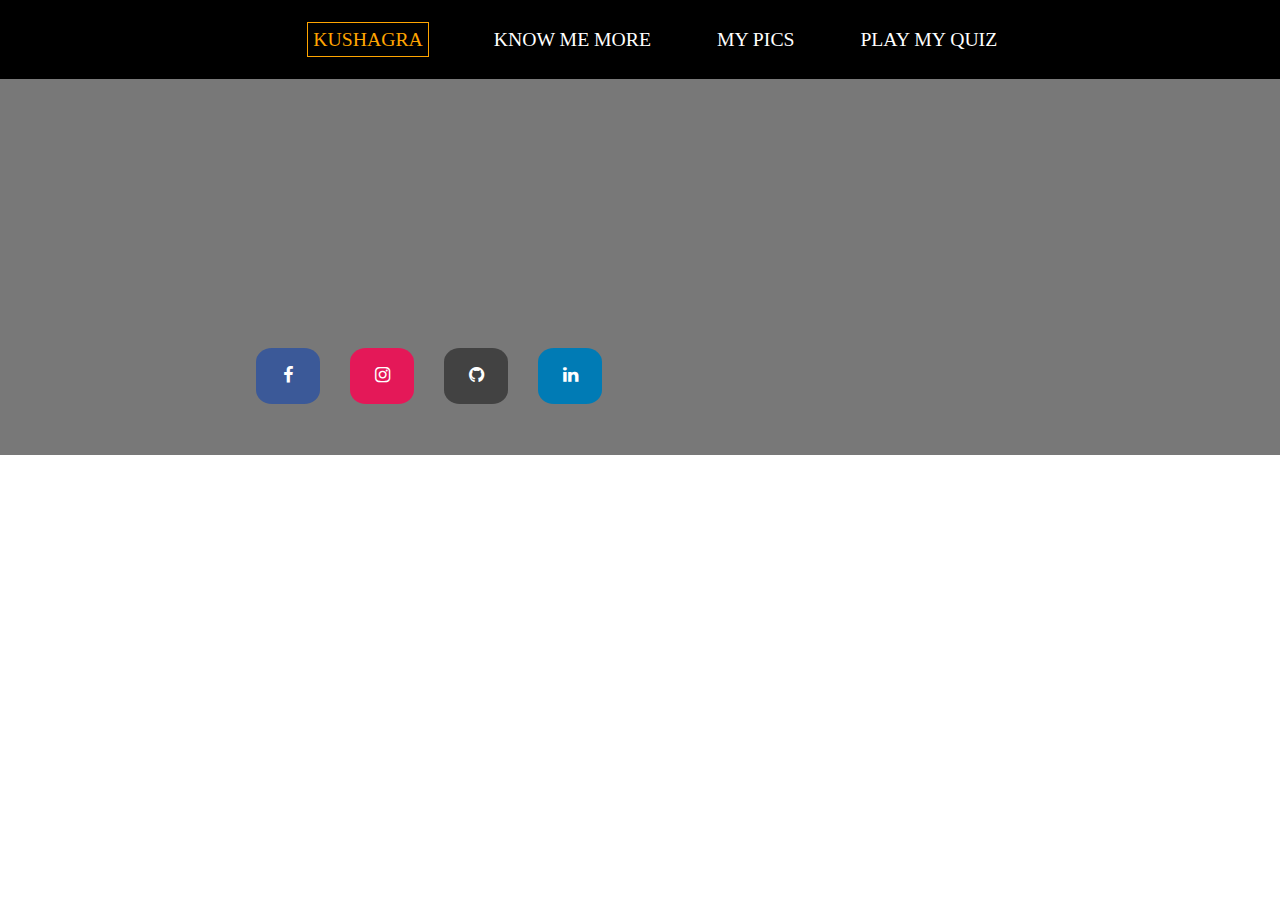
<file: html/index.html>
<!DOCTYPE html>
<html>
<head>
	<title>Kushagra Agarwal</title>
	<link rel="stylesheet" type="text/css" href="../css/style.css">
	<link rel="stylesheet" href="https://cdnjs.cloudflare.com/ajax/libs/font-awesome/4.7.0/css/font-awesome.min.css">
	
</head>

<body>
	<header>
		<div class="navlist">
			<ul>
				<li class="current"><a href="index.html">KUSHAGRA</a></li>
				<li class="noncurrent"><a href="knowmemore.html">KNOW ME MORE</a></li>
				<li class="noncurrent"><a href="cv.html">MY PICS</a></li>
				<li class="noncurrent"><a href="quiz.html">PLAY MY QUIZ</a></li>
			</ul>
		</div>
		<!-- ><div class="welcome">
			<h1>"If people are not laughing at your goals, it means that your goals are too small"</h1>
		</div><-->
		<!-- ><p id="demo">I am FOCUSED, MOTIVATED, INTELLIGENT.
			OH AND CUTE<span>|</span></p><-->
		
		<div id="funfacts">
			<script src="../javascript/script.js">
			</script>
		</div>

		<div id="funfacts2">
			<script src="../javascript/script2.js">
			</script>
		</div>

		<div id="funfacts3">
			<script src="../javascript/script3.js">
			</script>
		</div>
		<div class="ReachMe">
			<a href="https://www.facebook.com/" class="fa fa-facebook"></a>
			<a href="https://www.instagram.com/?hl=en" class="fa fa-instagram"></a>
			<a href="https://github.com/kushagragarwal2443/" class="fa fa-github"></a>
			<a href="https://www.linkedin.com/in/kushagra-agarwal-9aab59170/" class="fa fa-linkedin"></a>
		</div>
	</header>
</body>
</html>
</file>
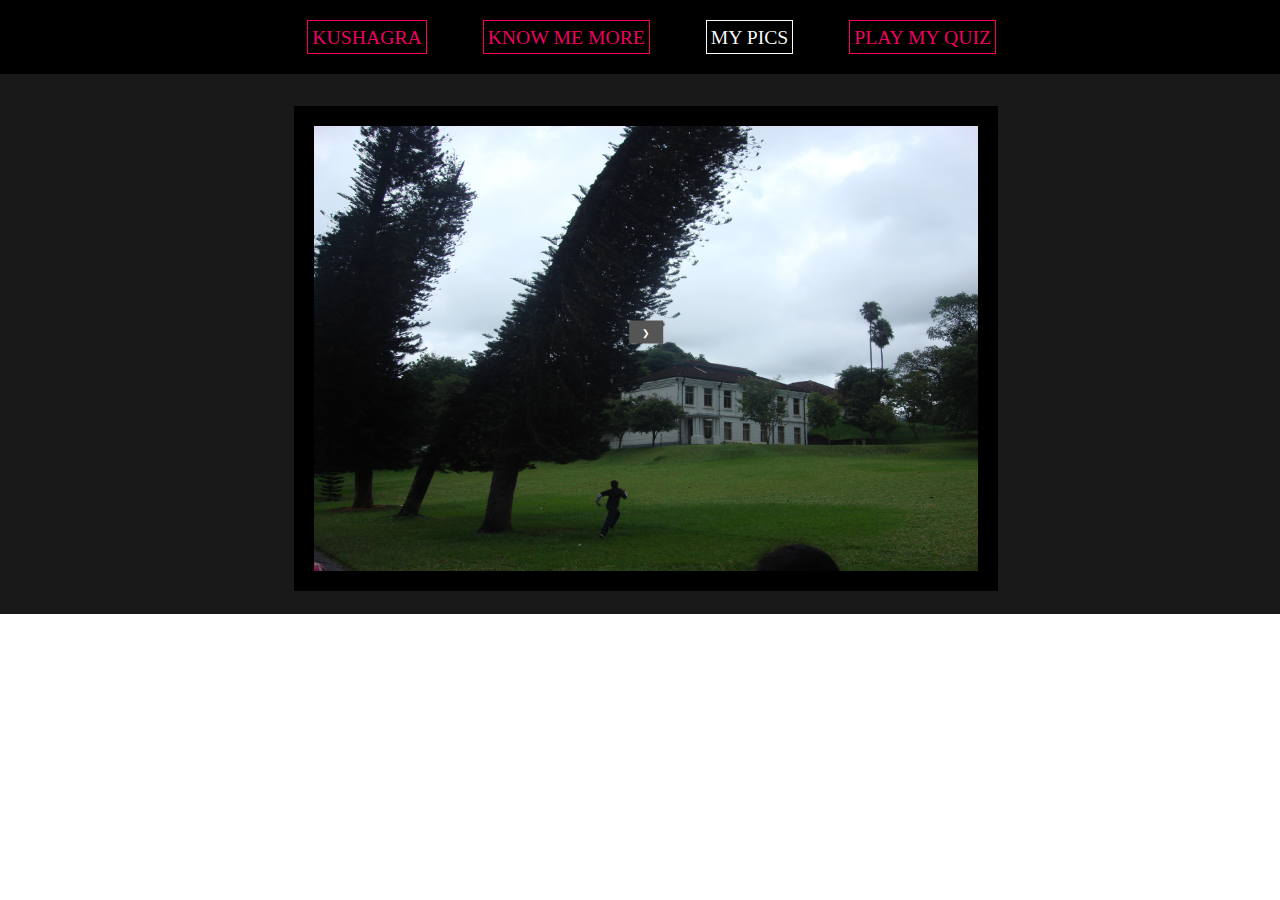
<file: html/cv.html>
<!DOCTYPE html>
<html>
<head>
	<title>CV</title>
	<link rel="stylesheet" type="text/css" href="../css/style2.css">
</head>

<body>
	<header>
		<div class="navlist">
			<ul>
				<li class="noncurrent"><a href="index.html">KUSHAGRA</a></li>
				<li class="noncurrent"><a href="knowmemore.html">KNOW ME MORE</a></li>
				<li class="current"><a href="cv.html">MY PICS</a></li>
				<li class="noncurrent"><a href="quiz.html">PLAY MY QUIZ</a></li>
			</ul>
		</div>
		<div class="container">
		<img class="mySlides" src="../images/DSC05238.JPG" border="20%" >
		<img class="mySlides" src="../images/DSC_0056.JPG" border="20%">
		<img class="mySlides" src="../images/DSC_0645.JPG" border="20%">
		<img class="mySlides" src="../images/DSC_0662.JPG" border="20%">
		<img class="mySlides" src="../images/DSC_0661.JPG" border="20%">
		<button class="btn" onclick="plusDivs(+1)">&#10095;</button>
		<script>
			var slideIndex = 1;
			showDivs(slideIndex);

			function plusDivs(n) {
 			showDivs(slideIndex += n);
			}

			function showDivs(n) {
  				var i;
  				var x = document.getElementsByClassName("mySlides");
  				if (n > x.length) {slideIndex = 1} 
  				if (n < 1) {slideIndex = x.length} ;
  				for (i = 0; i < x.length; i++) {
   				x[i].style.display = "none"; 
  				}
  				x[slideIndex-1].style.display = "block"; 
				}
		</script>
		</div>
	</header>


</body>


</html>
</file>
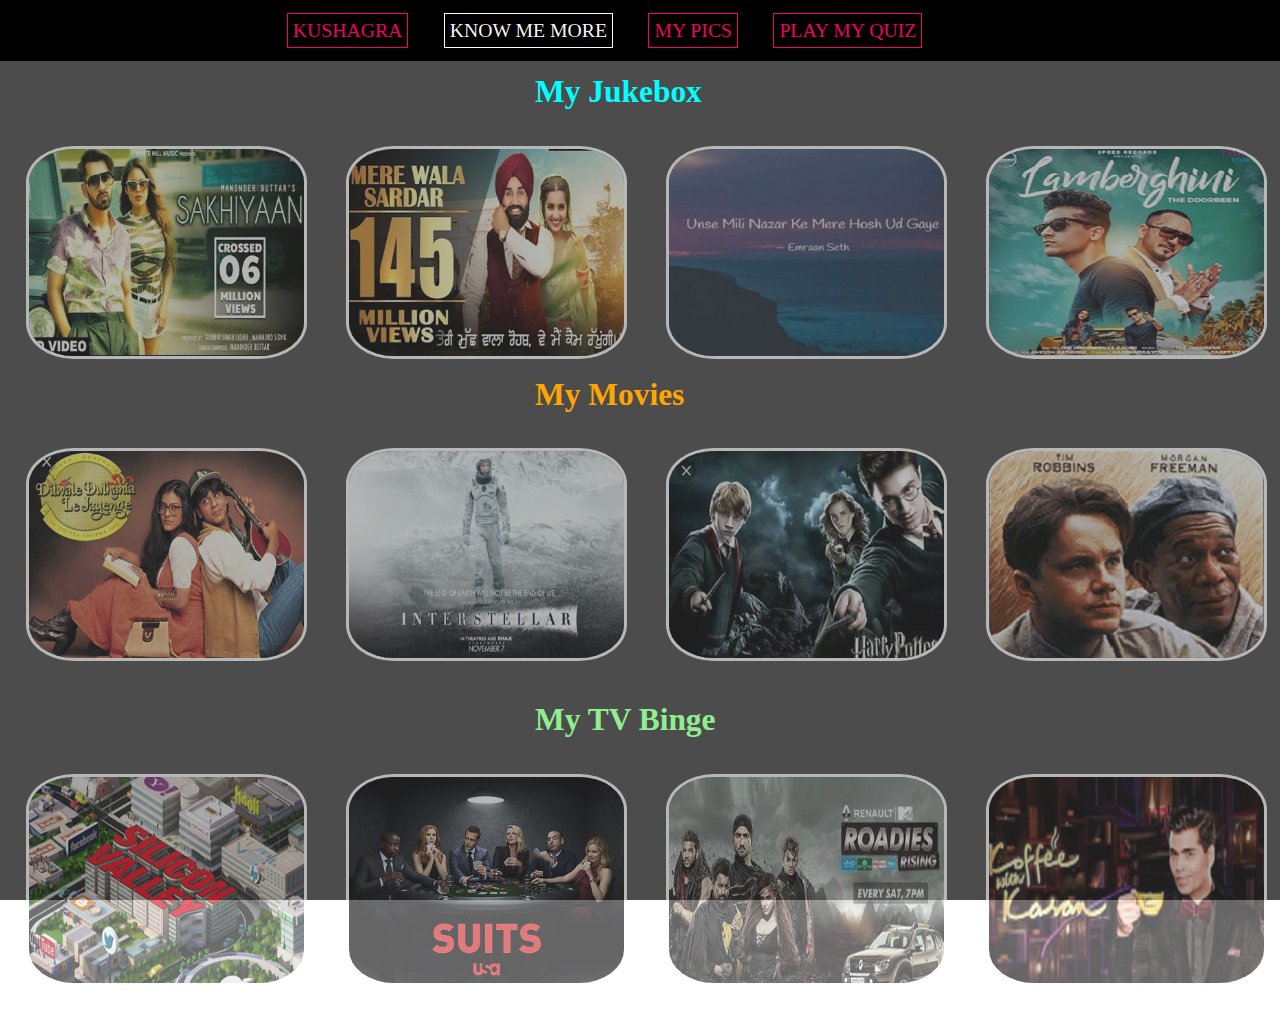
<file: html/knowmemore.html>
<!DOCTYPE html>
<html>
<head>
	<title>Know Me More</title>
	<link rel="stylesheet" type="text/css" href="../css/style1.css">
</head>

<body>
	<header>

		<div class="navlist">
			<ul>
				<li class="noncurrent"><a href="index.html">KUSHAGRA</a></li>
				<li class="current"><a href="knowmemore.html">KNOW ME MORE</a></li>
				<li class="noncurrent"><a href="cv.html">MY PICS</a></li>
				<li class="noncurrent"><a href="quiz.html">PLAY MY QUIZ</a></li>
			</ul>
		</div>

		

		<div class="Jukebox">
			<h3>My Jukebox</h3>
		</div>

		<div class="FillJukebox">
			<div class="column">
			<a href="https://www.youtube.com/watch?v=S-ezhTXPVGU" target="_blank">
				<img src="../images/IMG_20190214_154548.jpg"
				alt="Sakhiyaan"
				style="width: 100%">
			</a>
			</div>

			<div class="column">
				<a href="https://www.youtube.com/watch?v=3dW6hTdyYSA" target="_blank">
					<img src="../images/IMG_20190214_154531.jpg"
					alt="Mere Wala Sardar"
					style="width: 100%">
				</a>
			</div>

			<div class="column">
			<a href="https://www.youtube.com/watch?v=5i160jmz6JI" target="_blank">
				<img src="../images/IMG_20190214_154516.jpg"
				alt="Unse Mili Nazar"
				style="width: 100%">
			</a>
			</div>

			<div class="column">
			<a href="https://www.youtube.com/watch?v=5X7WWVTrBvM" target="_blank">
				<img src="../images/IMG_20190214_154458.jpg"
				alt="Lambherghini"
				style="width: 100%">
			</a>
			</div>
			
		</div>

		<div class="movies">
			<h3>My Movies</h3>
		</div>

		<div class="Fillmovies">
			<div class="column">
			<a href="https://www.youtube.com/watch?v=c25GKl5VNeY" target="_blank">
				<img src="../images/Screenshot_2019-02-14-16-08-20-74.png"
				alt="DDLJ"
				style="width: 100%">
			</a>
			</div>

			<div class="column">
			<a href="https://www.youtube.com/watch?v=zSWdZVtXT7E" target="_blank">
				<img src="../images/Screenshot_2019-02-14-16-10-56-00.png"
				alt="Interstellar"
				style="width: 100%">
			</a>
			</div>

			<div class="column">
			<a href="https://www.youtube.com/watch?v=ECrdR9F45rY" target="_blank">
				<img src="../images/Screenshot_2019-02-14-16-11-56-47.png"
				alt="Harry Potter"
				style="width: 100%">
			</a>
			</div>

			<div class="column">
			<a href="https://www.youtube.com/watch?v=6hB3S9bIaco" target="_blank">
				<img src="../images/Screenshot_2019-02-14-16-12-31-13.png"
				alt="Shawshank Redemption"
				style="width: 100%">
			</a>
			</div>
			
		</div>

		<div class="tv">
			<h3>My TV Binge</h3>
		</div>

		<div class="Filltv">
			<div class="column">
			<a href="https://www.youtube.com/watch?v=Vm4tx1O9GAc" target="_blank">
				<img src="../images/Screenshot_2019-02-14-16-13-02-38.png"
				alt="Silicon Valley"
				style="width: 100%">
			</a>
			</div>

			<div class="column">
			<a href="https://www.youtube.com/watch?v=85z53bAebsI" target="_blank">
				<img src="../images/Screenshot_2019-02-14-16-13-44-70.png"
				alt="Suits"
				style="width: 100%">
			</a>
			</div>

			<div class="column">
			<a href="https://www.youtube.com/watch?v=iGATysJ9k58" target="_blank">
				<img src="../images/Screenshot_2019-02-14-16-14-13-48.png"
				alt="Roadies"
				style="width: 100%">
			</a>
			</div>

			<div class="column">
			<a href="https://www.youtube.com/watch?v=_YA-XF1zzKM" target="_blank">
				<img src="../images/Screenshot_2019-02-14-16-14-37-27.png"
				alt="Koffee With Karan"
				style="width: 100%">
			</a>
			</div>
			
		</div>
	</header>
</body>
</html>
</file>
<file: css/style.css>
*{
	margin:0%;
	padding:0%;
	box-sizing: border-box;
}

body{
	font-size: 1.4vw;
	background-size: cover;
	background-image: linear-gradient(rgba(30,30,30,0.6),rgba(30,30,30,0.6)), url('https://imgnooz.com/sites/default/files/wallpaper/celebrities/58609/steve-jobs-wallpapers-58609-2133571.jpg');
	background-repeat: no-repeat;
	animation: chbg 10s infinite alternate;
	height:100%;
}

.navlist{
	padding-top: 1.4%;
	padding-bottom: 1.4%;
	padding-left: 20%;
	background-color: black;

}

.navlist li{
	display: inline-block;
	list-style: none;
	align-items: center;
	margin-left: 5%;
	padding:0.4vw;
}
.navlist li a{
	color: white;
	text-decoration: none;
	font-size: 110%;
	font-weight: 50;
}


#demo{
	
	font-size: 3.1vw;
	color:rgba(255,0,0,0.9);
	margin-left: 5%;
}



#funfacts{
	margin-top: 4%;
	padding-top: 3%;
	margin-left: 8%;
	font-size: 275%;
	color: orange;
	font-weight: 530;
	align-content: center;
}

#funfacts2{
	
	padding-top: 3%;
	margin-left: 8%;
	font-size: 275%;
	color: white;
	font-weight: 530;
	align-content: center;
}

#funfacts3{
	
	padding-top: 3%;
	margin-left: 8%;
	font-size: 265%;
	font-weight: 530;
	color: rgba(0,255,0,0.8);
	align-content: center;
}

.navlist li.current a{
	color: orange;
}

.navlist li.current{
	border:0.1vw solid orange;
}

.navlist li.noncurrent a:hover{
	color:orange;
	
}

.navlist li.current a:hover{
	color: black;
}

.navlist li.current:hover{
	border:0.1vw solid white;
}

p{
  color: lime; 
  font-family: "Courier";
  font-size: 20px;
  margin: 10px 0 0 10px;
  white-space: nowrap;
  overflow: hidden;
  width: 30em;
  animation: type 4s steps(60, end); 
}

p:nth-child(2){
  animation: type2 8s steps(60, end);
}

p a{
  color: lime;
  text-decoration: none;
}

span{
  animation: blink 1s infinite;
}

@keyframes type{ 
  from { width: 0; } 
} 

@keyframes type2{
  0%{width: 0;}
  50%{width: 0;}
  100%{ width: 100; } 
} 

@keyframes blink{
  to{opacity: .0;}
}

::selection{
  background: black;
}




/*for icons of social media*/

.fa {
  margin-top: 8%;
  font-size: 50vw;
  width: 5%;
  border-radius: 25%;
  text-align: center;
  text-decoration: none;
  padding: 1.5%;
  margin-bottom: 4%;
  transition: transform 0.1s;
}

/* Add a hover effect if you want */
.fa:hover {
  opacity: 0.7;
  transform: scale(1.5);
}


.fa-facebook {
	margin-left: 20%;
  background: #3B5998;
  color: white;
}

/* Twitter */
.fa-instagram {
	margin-left: 2%;
  background: rgba(255,0,80,0.8);
  color: white;
}

.fa-github {
	margin-left: 2%;
  background:rgba(60,60,60,0.9);
  color: white;
}

.fa-linkedin {
	margin-left: 2%;
  background:#007bb5;
  color: white;
}


/*changing backgorunds*/

@keyframes chbg {
  100% {
  background-image: linear-gradient(rgba(30,30,30,0.6),rgba(30,30,30,0.6)), url('../images/steve jobs sorted.jpg');
  background-size:cover;
  }
 0% {
    background-image: linear-gradient(rgba(20,20,20,0.6),rgba(20,20,20,0.6)),url("https://cdn.vox-cdn.com/thumbor/rKsuDomhiPuhzCVBpmNzPFV6A6A=/0x0:5622x3722/1200x800/filters:focal(2362x1412:3260x2310)/cdn.vox-cdn.com/uploads/chorus_image/image/58766173/850286096.jpg.0.jpg");
  background-size:cover;
  }
  33% {
    background-image: linear-gradient(rgba(20,20,20,0.7),rgba(20,20,20,0.7)),url("https://www.desktopbackground.org/download/1024x768/2014/06/24/782869_master-blaster-sachin-tendulkar-wallpapers_3000x2131_h.jpg");
  background-size:cover;
  }
  66% {
    background-image: linear-gradient(rgba(10,10,10,0.8),rgba(10,10,10,0.8)),url("https://amp.businessinsider.com/images/5a8c488ad03072d6038b468a-1920-960.jpg");
    background-size:cover;
  }
}




/*navbar animations*/
.current{
  display:inline-block;
  position:relative;
  margin:0.4%;  padding:1%;
  cursor:pointer; 
  color:white;
  z-index:10;

}
.current:before {
  content: "";
  position: absolute;

  top: 0;  left: 0;  right: 0;  bottom: 0;
  background:orange;
  transform: scaleX(0);
  transform-origin: 0 50%;
  transition: transform 1s ease-out;
}
.current:hover:before{transform: scaleX(1);}
</file>
<file: css/style2.css>
*{
	margin:0%;
	padding:0%;
	box-sizing: border-box;
}

body{
	font-size: 1.4vw;
}

header{
	background-color: rgba(0,0,0,0.9);
	background-size: cover;
	background-repeat: no-repeat;
	background-attachment: fixed;
	height:48vw;
}

.navlist{
	padding-left: 20%;
	padding-top: 1.6%;
	padding-bottom: 1.6%;
	background-color: black;
}
.navlist li{
	display: inline-block;
	list-style: none;
	align-items: center;
	margin-left: 5%;
	border:1px solid rgba(250,0,100,0.99);
	padding:0.4%;
}

.navlist li a{
	color: rgba(250,0,100,0.99);
	text-decoration: none;
	font-size: 110%;
	font-weight: 50;
}

.navlist li.current a{
	color:rgba(255,255,255,0.99);
}

.navlist li.current{
	border:1px solid rgba(255,255,255,0.99);
	padding:0.4%;
}

.navlist li.noncurrent a:hover{
	color:rgba(250,250,0,0.99);
	
}

.navlist li.current a:hover{
	color:rgba(255,120,5,0.99);
	
}

/* Container needed to position the button. Adjust the width as needed */
.container {
	margin-left:23%;
  position: relative;
  padding-top: 2.5%;
  width: 50%;
}

/* Make the image responsive */
.container .mySlides {
  width: 110%;
  height: 110%;
}

/* Style the button and place it in the middle of the container/image */
.container .btn {
  position: absolute;
  top: 50%;
  left: 55%;
  transform: translate(-50%, -50%);
  -ms-transform: translate(-50%, -50%);
  background-color: #555;
  color: white;
  font-size: 50%;
  padding: 1% 2%;
  border: none;
  cursor: pointer;
  border-radius: 1%;
}

.container .btn:hover {
  background-color: black;
}
</file>
<file: css/style1.css>
*{
	margin:0%;
	padding:0%;
	box-sizing: border-box;
}

body{
	font-size: 1.4vw;
}

header{
	background-image:linear-gradient(rgba(0,0,0,0.7),rgba(0,0,0,0.7)) ,url(https://wallpaperstream.com/wallpapers/full/black-panther/Black-Panther-Minimal-Dark-Wallpaper.jpg);
	background-size: cover;
	background-repeat: no-repeat;
	background-position: center;
	background-attachment: fixed;
	height: 80vw;
}

.navlist{
	padding-left: 20%;
	padding-top: 1%;
	padding-bottom: 1%;
	position:fixed;
	width:100%;
	background-color: black;

}
.navlist li{
	display: inline-block;
	list-style: none;
	align-items: center;
	margin-left: 3%;
	border:0.1vw solid rgba(250,0,100,0.99);
	padding:0.4vw;
}

.navlist li a{
	color: rgba(250,0,100,0.99);
	text-decoration: none;
	font-size: 110%;
	font-weight: 50;
}

.navlist li.current a{
	color:rgba(255,255,255,0.99);
}

.navlist li.current{
	border:0.1vw solid rgba(255,255,255,0.99);
	padding:0.4vw;
}

.navlist li.noncurrent a:hover{
	color:rgba(250,250,0,0.99);
	
}

.navlist li.current a:hover{
	color:rgba(255,120,5,0.99);
	
}

img{
	border:0.3vw solid white;
	border-radius: 17%;
	opacity: 0.6;
	transition: transform 0.5s;
}

img:hover{
	transform: scale(1.23);
	opacity:10;
	box-shadow: 0 0.5vw 0.3vw 0.5vw rgba(30,30,30,0.4);
}

.Jukebox{
	
	padding-top:5.8%;
	padding-bottom: 1.8%;
	padding-left:1.8%; 
	margin-left: 40%;
	font-size: 150%;
	color:cyan;
}

.movies{
	
	padding:1.8%;
	margin-left: 40%;
	font-size: 150%;
	color: orange;
}

.tv{
	
	padding:1.8%;
	margin-left: 40%;
	font-size: 150%;
	color: lightgreen;
}


.column{
	float:left;
	width:24%;
	margin-left: 1%;
	padding:1%;
}

.FillJukeBox::after{
	content: "";
	clear: both;
	display: table;
}

.Fillmovies::after{
	content: "";
	clear: both;
	display: table;
}

.Filltv::after{
	content: "";
	clear: both;
	display: table;
}
</file>
